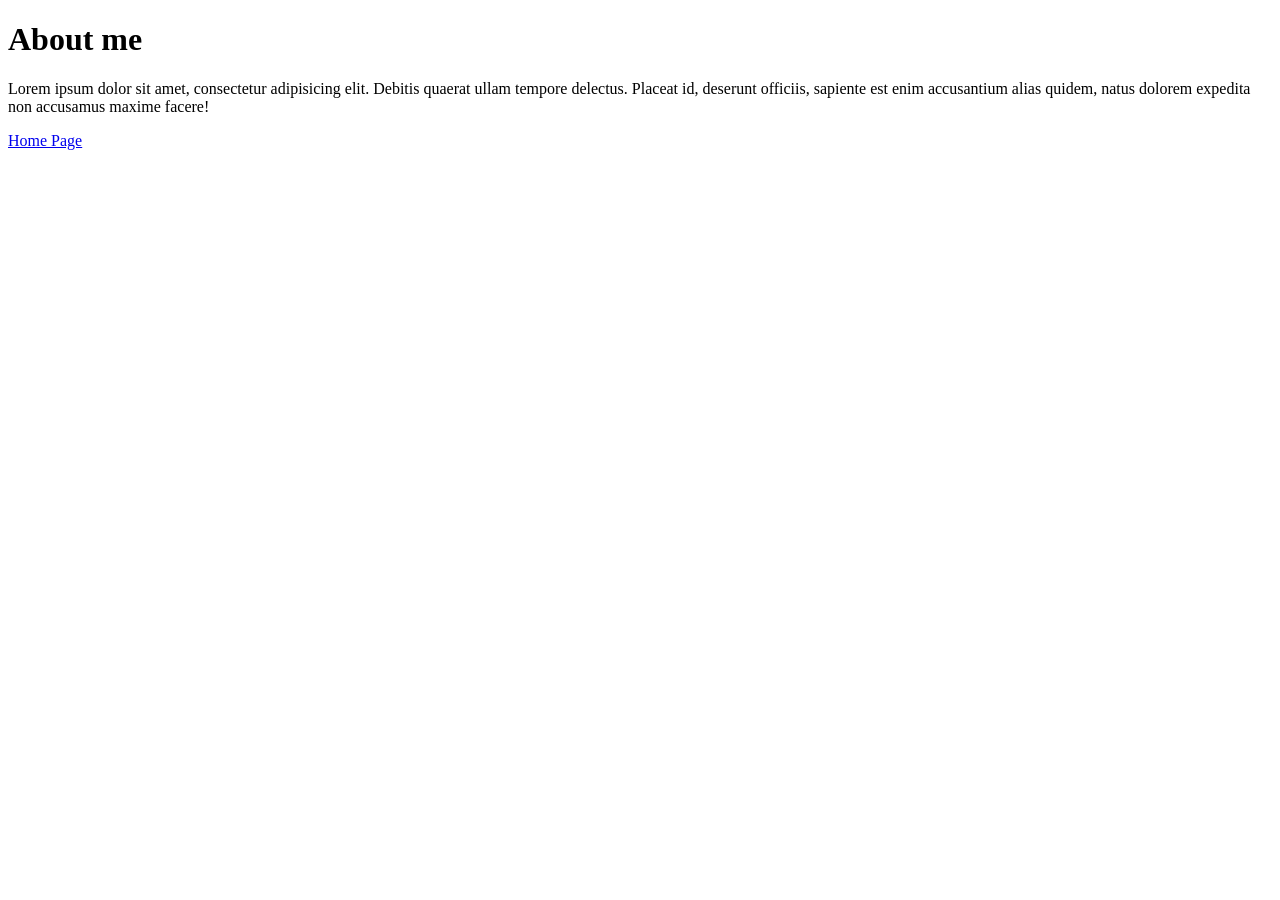
<file: about.html>
<!DOCTYPE html>
<html lang="en">
<head>
    <meta charset="UTF-8">
    <meta name="viewport" content="width=device-width, initial-scale=1.0">
    <title>About</title>
</head>
<body>
    <h1>About me</h1>
    <p>Lorem ipsum dolor sit amet, consectetur adipisicing elit. Debitis quaerat ullam tempore delectus. Placeat id, deserunt officiis, sapiente est enim accusantium alias quidem, natus dolorem expedita non accusamus maxime facere!</p>

    <a href="index.html">Home Page</a>
</body>
</html>
</file>
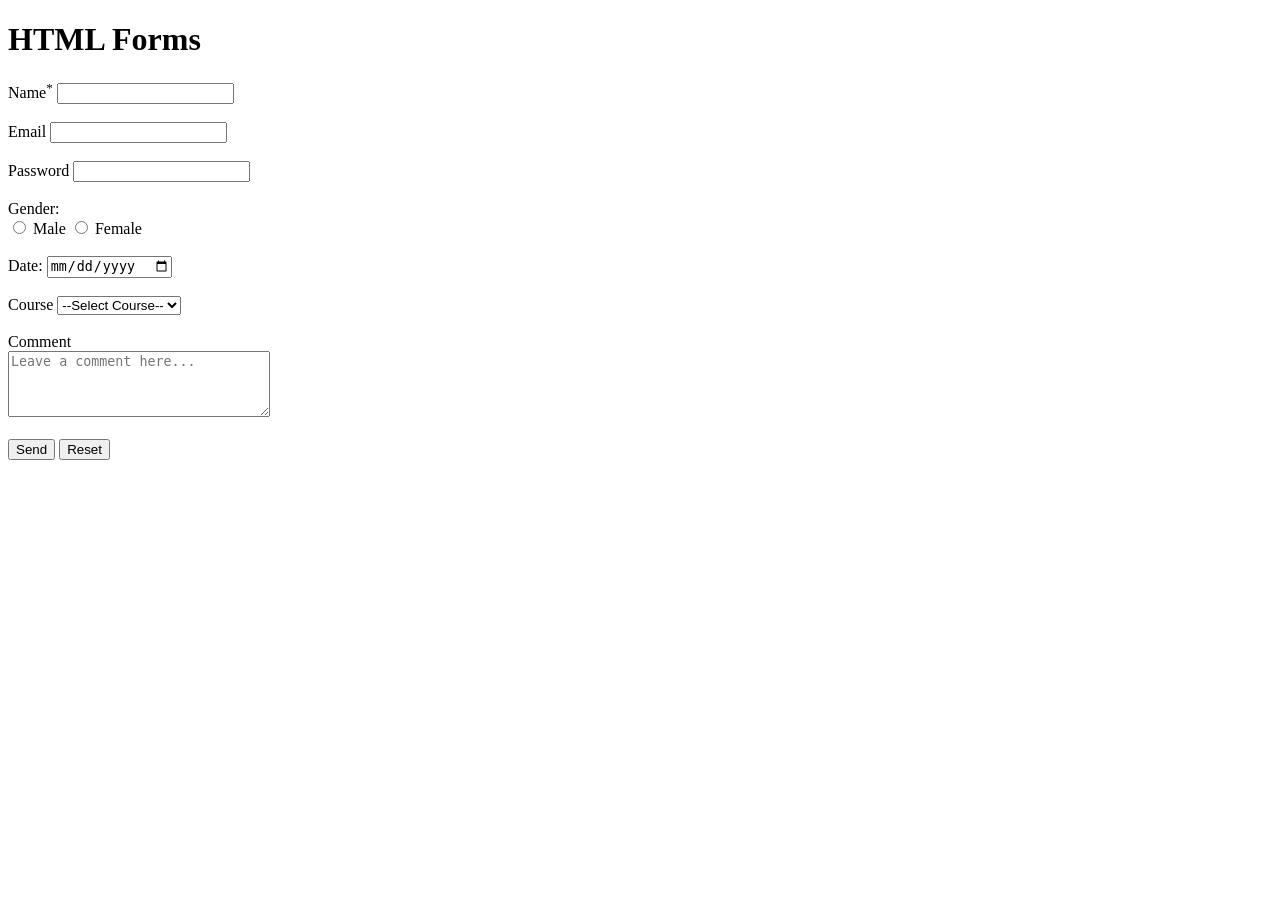
<file: forms.html>
<!DOCTYPE html>
<html lang="en">
<head>
    <meta charset="UTF-8">
    <meta name="viewport" content="width=device-width, initial-scale=1.0">
    <title>Forms</title>
</head>
<body>
    <h1>HTML Forms</h1>

    
    <form action="about.html" method="get">
        <label for="name">Name<sup>*</sup></label>
        <input type="text" id="name" required><br><br>

        <label for="email">Email</label>
        <input type="email" id="email"><br><br>

        <label for="password">Password</label>
        <input type="password" id="password"><br><br>

        <label for="gender">Gender:</label><br>
        <input type="radio" name="gender" id="male">
        <label for="male">Male</label>
        <input type="radio" name="gender" id="female">
        <label for="female">Female</label><br><br>

        <label for="date">Date:</label>
        <input type="date" id="date"><br><br>

        <label for="course">Course</label>
        <select name="course" id="course">
            <option value="" disabled selected hidden>--Select Course--</option>
            <option value="html">HTML</option>
            <option value="css">CSS</option>
            <option value="javascript">JavaScript</option>
            <option value="python">Python</option>
            <option value="django">Django</option>
        </select>
        <br><br>

        <label for="comment">Comment</label><br>
        <textarea id="comment" rows="4" cols="30" placeholder="Leave a comment here..."></textarea>
        <br><br>

        <button type="submit">Send</button>
        <input type="reset">
    </form>

<!-- 
    Action = Where your form is being submitted
    Method = How your form is being submitted 
-->

</body>
</html>
</file>
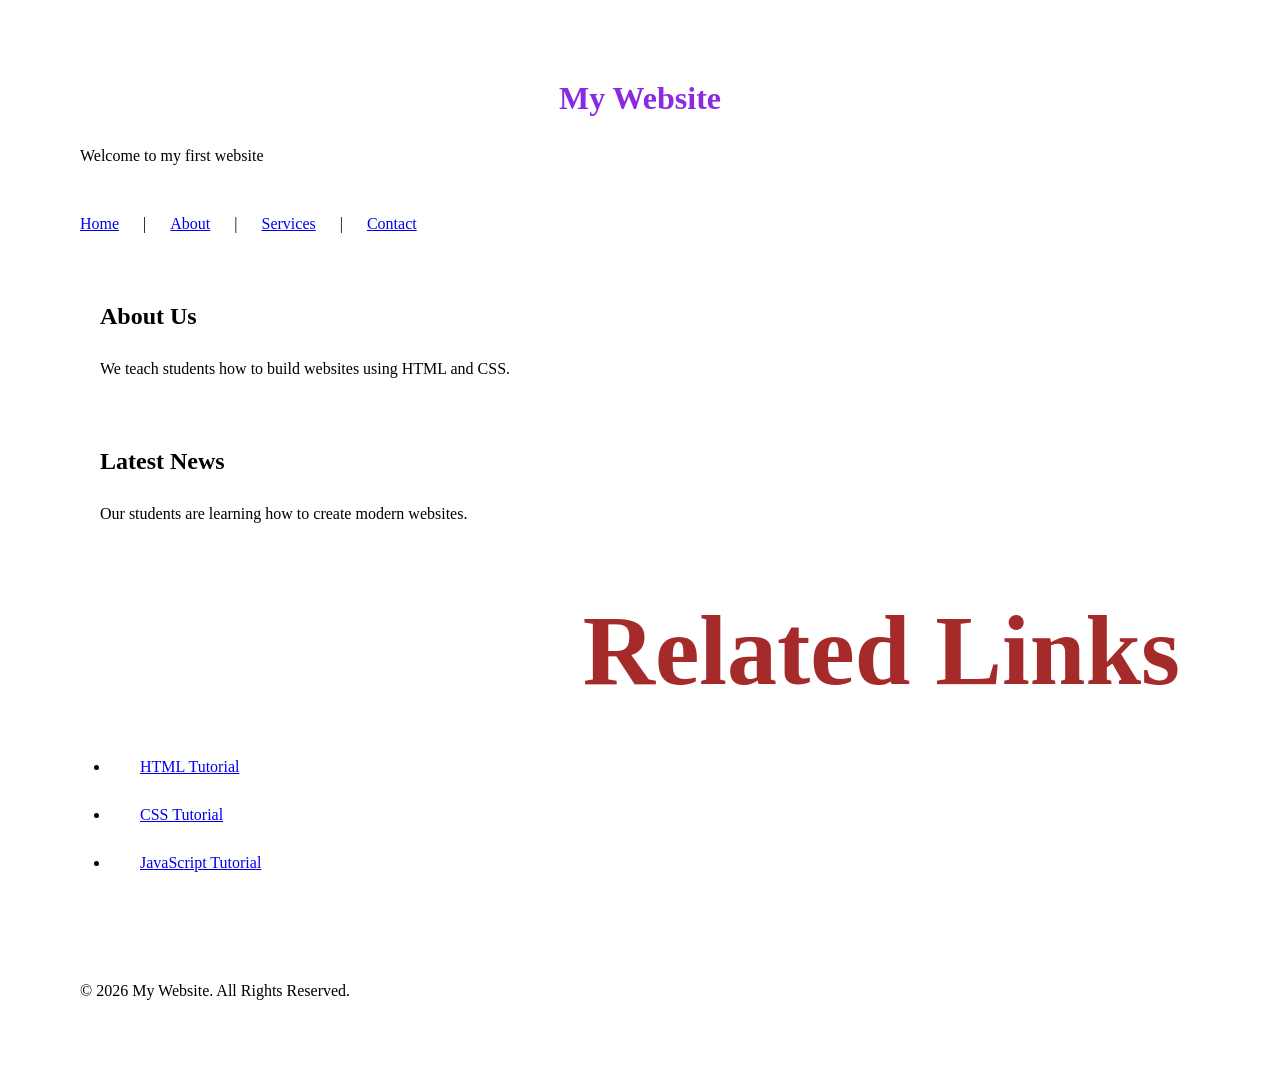
<file: layout.html>
<!DOCTYPE html>
<html lang="en">
<head>
    <meta charset="UTF-8">
    <meta name="viewport" content="width=device-width, initial-scale=1.0">
    <title>HTML Layout Practice</title>
    <link rel="stylesheet" href="style.css">
</head>
<body>

    <!-- Header -->
    <header>
        <h1>My Website</h1>
        <p>Welcome to my first website</p>
    </header>

    <!-- Navigation -->
    <nav>
        <a href="#">Home</a> |
        <a href="#">About</a> |
        <a href="#">Services</a> |
        <a href="#">Contact</a>
    </nav>

    <!-- Main Content -->
    <main>

        <!-- Section -->
        <section>
            <h2>About Us</h2>
            <p>We teach students how to build websites using HTML and CSS.</p>
        </section>

        <!-- Article -->
        <article>
            <h2>Latest News</h2>
            <p>Our students are learning how to create modern websites.</p>
        </article>

        <!-- Aside -->
        <aside>
            <h3>Related Links</h3>
            <ul>
                <li><a href="#">HTML Tutorial</a></li>
                <li><a href="#">CSS Tutorial</a></li>
                <li><a href="#">JavaScript Tutorial</a></li>
            </ul>
        </aside>

    </main>

    <!-- Footer -->
    <footer>
        <p>&copy; 2026 My Website. All Rights Reserved.</p>
    </footer>

</body>
</html>
</file>
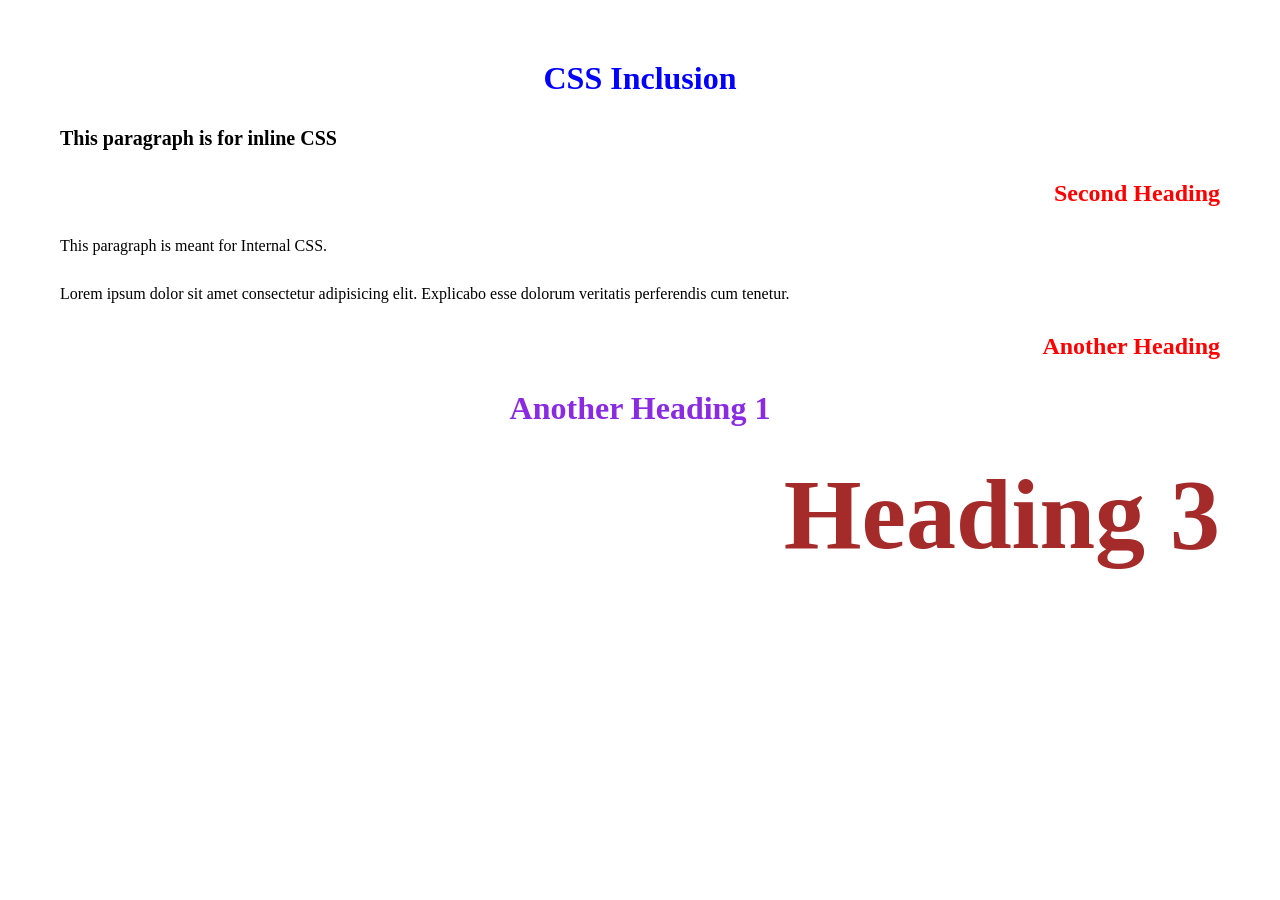
<file: sample.html>
<!DOCTYPE html>
<html lang="en">
<head>
    <title>CSS Inclusion</title>
    <link rel="stylesheet" href="style.css">

    <style>
        h2{
            color: red;
            text-align: end;
            font-family: Georgia, 'Times New Roman', Times, serif;
        }
    </style>
</head>

<body>
    <h1 style="color: blue; text-align: center;">CSS Inclusion</h1>

    <p style="font-size: 20px; font-weight: bold;">This paragraph is for inline CSS</p>

    <!-- Inline CSS is writing your CSS code in the same line as the HTML element you want to style. It is usually writen in the opening tag -->


    <!-- Internal CSS  -->
    <!-- It is written in the head section of our HTML document. It is usually written inside the <style> tag. -->
    
    <h2>Second Heading</h2>
    <p>This paragraph is meant for Internal CSS.</p>
    <p>Lorem ipsum dolor sit amet consectetur adipisicing elit. Explicabo esse dolorum veritatis perferendis cum tenetur.</p>

    <h2>Another Heading</h2>

    <h1>Another Heading 1</h1>

    <h3>Heading 3</h3>

</body>
</html>
</file>
<file: style.css>
@import url(h3.css);


/* CSS Selectors */
/* This simply means how we select our HTML elements to style */

/* Universal Selectors (*) */
/* It selects all the elements in the HTML document */
*{
    margin: 10px;
    padding: 10px;
    font-family: 'Times New Roman', Times, serif;
}


/* Type Selectors (Tag selector) */
h1{
    color: blueviolet;
    text-align: center;
}

/* ID Selectors (#id_name) */
#main-heading{
    font-size: 100px;
}


/* Class Selectors (.class_name) */
.paragraph{
    color: chartreuse;
}


/* Descendant Selectors (parent descendant) */
.descendant p{
    color: blue;
}


/* Child Selectors (parent > child) */
.child > p{
    color: rgb(8, 183, 125);
}


/* Attribute Selectors (tag[atr_name='value']) */
a[href='#main-heading'] {
    color: green;
}
</file>
